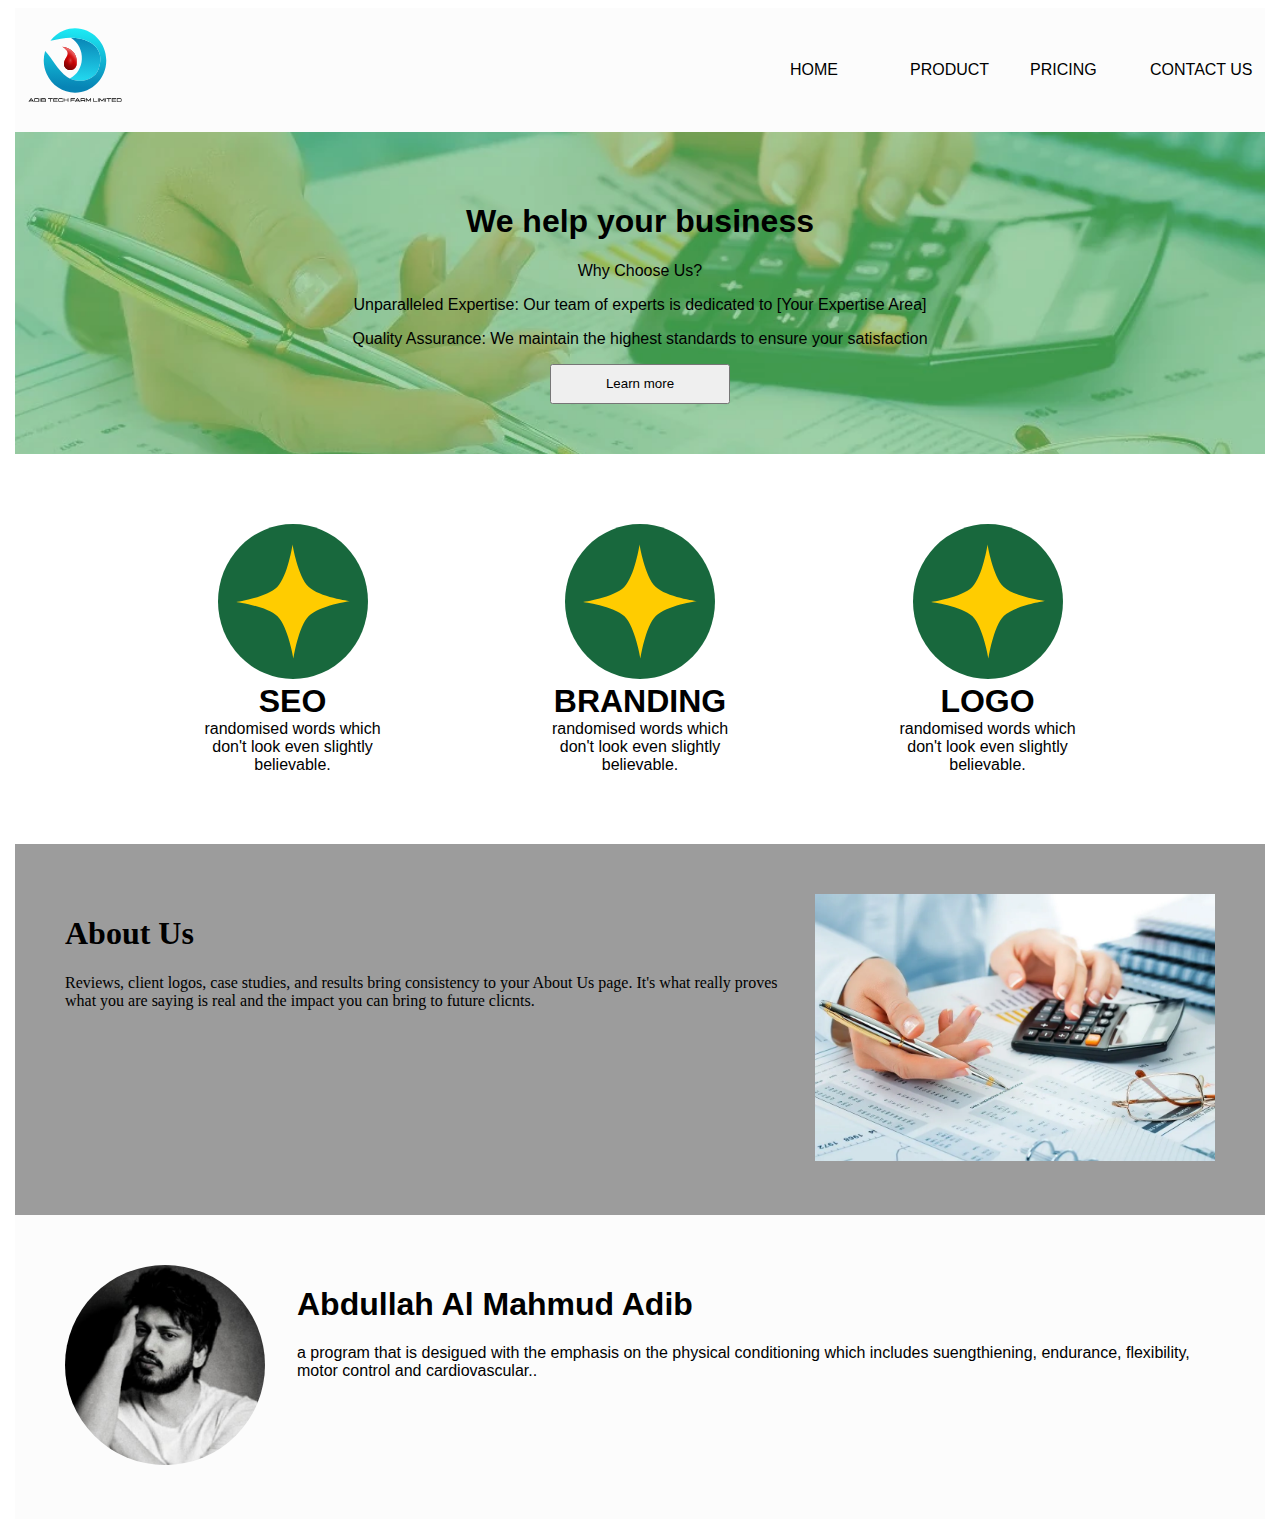
<file: index.html>
<!DOCTYPE html>
<html>
    <head>
        <title>Home</title>
    </head>
    <link rel="stylesheet" href="style.css">
    <style></style>
    <body>
        <div id="wrapper">
        <div class="header">
            <div class="icon">
                <a href="index.html"><img src="img/logo.svg" alt="logo" width="100px"></a>
            </div>
            <div class="nav">
                <div class="navb"><a class="nav" href="index.html">home</a></div>
                <div class="navb"><a class="nav" href="product.html">product</a></div>
                <div class="navb"><a class="nav" href="pricing.html">pricing</a></div>
                <div class="navb"><a class="nav" href="contact.html">contact us</a></div>
            </div>
        </div>
        <div class="intro">
            <div class="int">
                <h1 class="inth">We help your business</h1>
                <p>Why Choose Us? </p>
                <p>Unparalleled Expertise: Our team of experts is dedicated to [Your Expertise Area]</p>
                <p>Quality Assurance: We maintain the highest standards to ensure your satisfaction</p>
                <a href="learn.html"><button>Learn more</button></a>
            </div>
        </div>
        <div class="serbox">
            <div class="ser">
                <img src="img/Star.svg" width="150px"  alt="img" >
                <br/>
                <span class="head">SEO</span>
                <br/>
                randomised words which don't look even slightly believable.
            </div>
            <div class="ser">
                <img src="img/Star.svg" width="150px"  alt="img" >
                <br/>
                <span class="head">branding</span>
                <br/>
                randomised words which don't look even slightly believable.
            </div>
            <div class="ser">
                <img src="img/Star.svg" width="150px"  alt="img" >
                <br/>
                <span class="head">LOGO</span>
                <br/>
                randomised words which don't look even slightly believable.
            </div>
        </div>
        <div class="about">
            <div class="aboutd">
                <h1>About Us</h1>
                Reviews, client logos, case studies, and results bring consistency to your About Us page. 
                It's what really proves what you are saying is real and the impact you can bring to future clicnts.
            </div>
            <div>
                <img class="abouti" src="img/accounting.webp" alt="img">
            </div>
        </div>
        <div class="team">
            <div width="250px">
                <img class="profile" src="img/file.jpg" alt="">
            </div>
            <div class="teamd">
                <h1>Abdullah Al Mahmud Adib</h1>
                a program that is desigued with the emphasis on the
physical conditioning which includes suengthiening,
endurance, flexibility, motor control and cardiovascular..
            </div>
        </div>
        </div>
    </body>
</html>

<!-- 41 -->
</file>
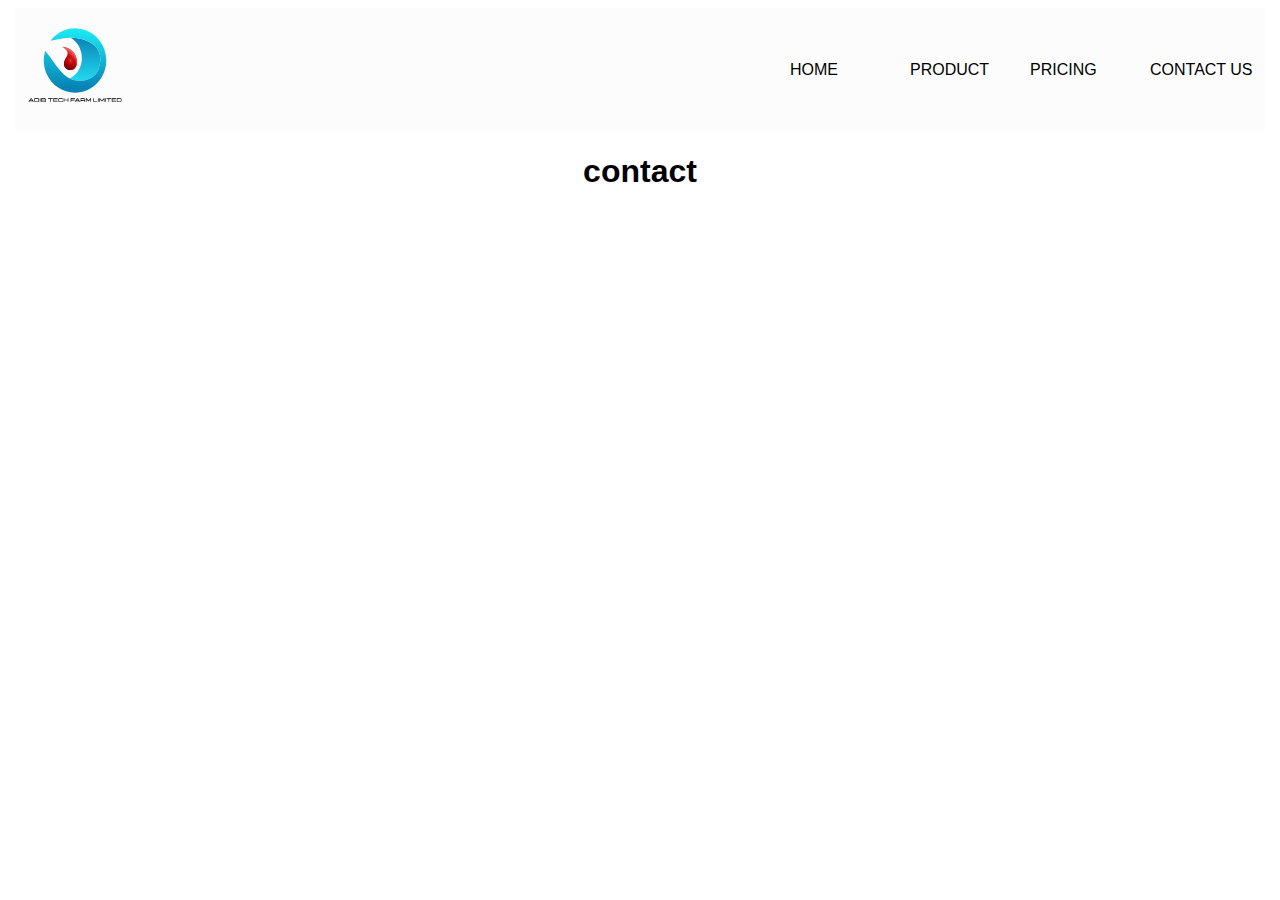
<file: contact.html>
<!DOCTYPE html>
<html>
    <head>
        <title>contact</title>
    </head>
    <link rel="stylesheet" href="style.css">
    <style></style>
    <body>
        <div id="wrapper">
        <div class="header">
            <div class="icon">
                <a href="index.html"><img src="img/logo.svg" alt="logo" width="100px"></a>
            </div>
            <div class="nav">
                <div class="navb"><a class="nav" href="index.html">home</a></div>
                <div class="navb"><a class="nav" href="product.html">product</a></div>
                <div class="navb"><a class="nav" href="pricing.html">pricing</a></div>
                <div class="navb"><a class="nav" href="contact.html">contact us</a></div>
            </div>
        </div>
        <div>
            <h1>contact</h1>
        </div>
        </div>
    </body>
</html>
</file>
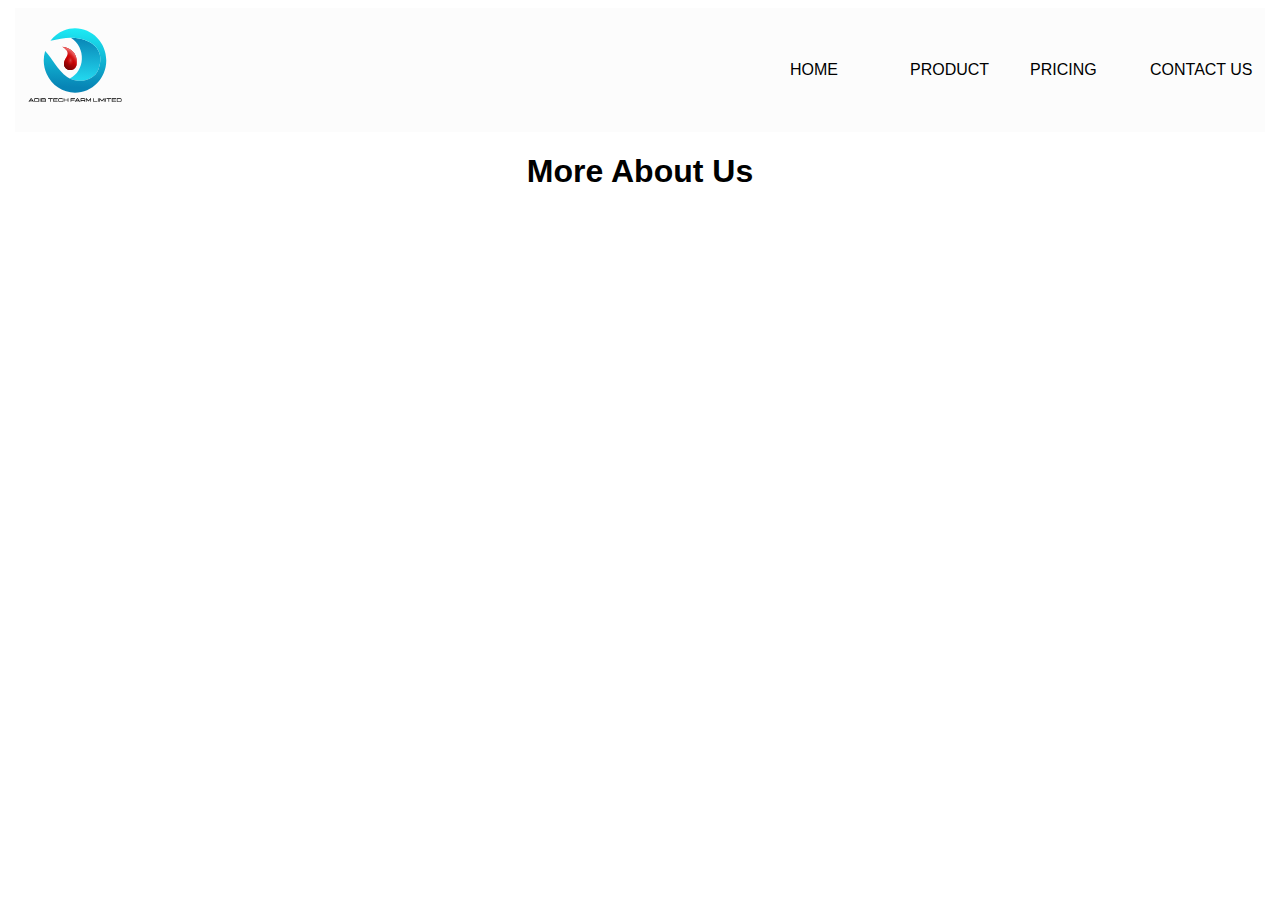
<file: learn.html>
<!DOCTYPE html>
<html>
    <head>
        <title>More</title>
    </head>
    <link rel="stylesheet" href="style.css">
    <style></style>
    <body>
        <div id="wrapper">
        <div class="header">
            <div class="icon">
                <a href="index.html"><img src="img/logo.svg" alt="logo" width="100px"></a>
            </div>
            <div class="nav">
                <div class="navb"><a class="nav" href="index.html">home</a></div>
                <div class="navb"><a class="nav" href="product.html">product</a></div>
                <div class="navb"><a class="nav" href="pricing.html">pricing</a></div>
                <div class="navb"><a class="nav" href="contact.html">contact us</a></div>
            </div>
        </div>
        <div>
            <h1>More About Us</h1>
        </div>
        </div>
    </body>
</html>
</file>
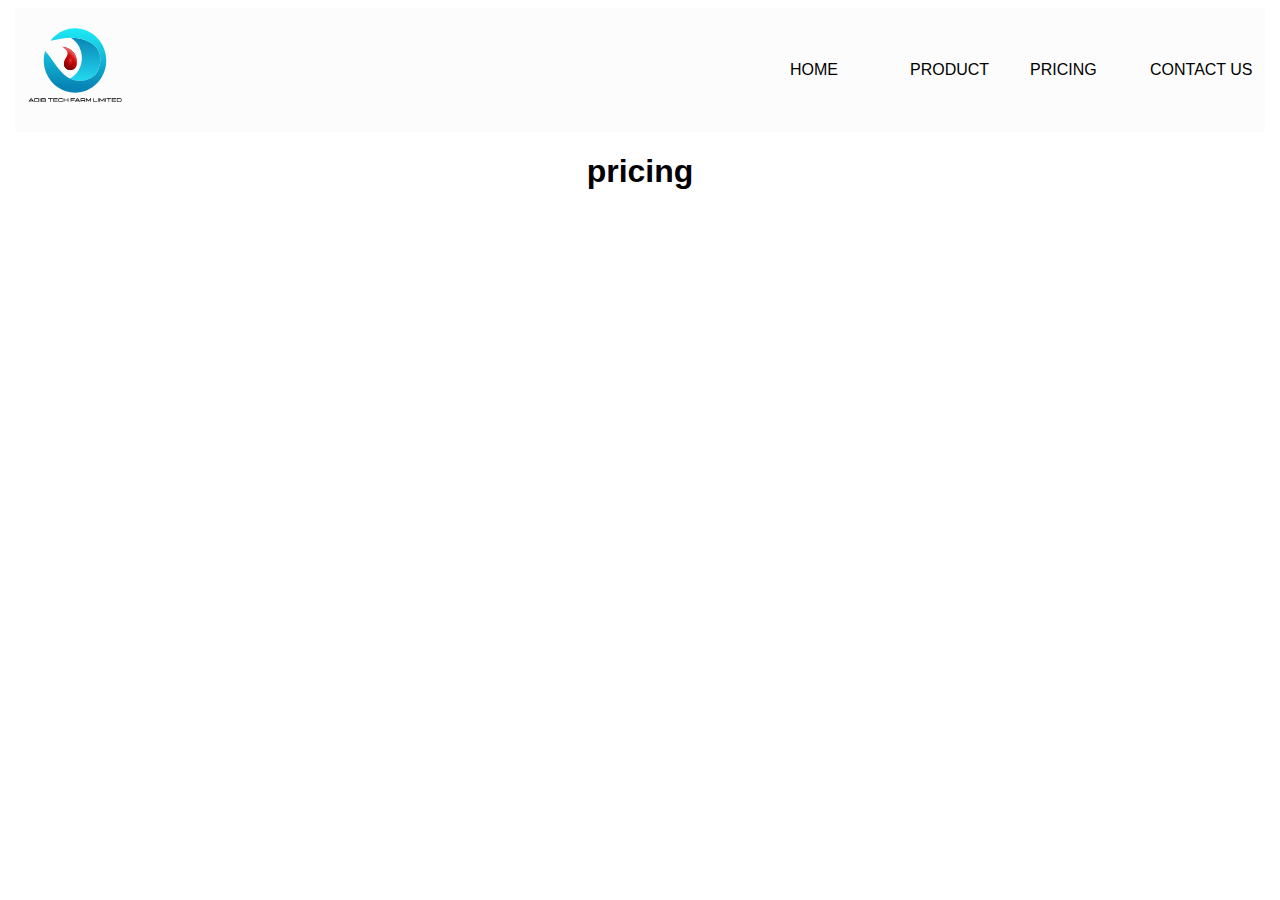
<file: pricing.html>
<!DOCTYPE html>
<html>
    <head>
        <title>contact</title>
    </head>
    <link rel="stylesheet" href="style.css">
    <style></style>
    <body>
        <div id="wrapper">
        <div class="header">
            <div class="icon">
                <a href="index.html"><img src="img/logo.svg" alt="logo" width="100px"></a>
            </div>
            <div class="nav">
                <div class="navb"><a class="nav" href="index.html">home</a></div>
                <div class="navb"><a class="nav" href="product.html">product</a></div>
                <div class="navb"><a class="nav" href="pricing.html">pricing</a></div>
                <div class="navb"><a class="nav" href="contact.html">contact us</a></div>
            </div>
        </div>
        <div>
            <h1>pricing</h1>
        </div>
        </div>
    </body>
</html>
</file>
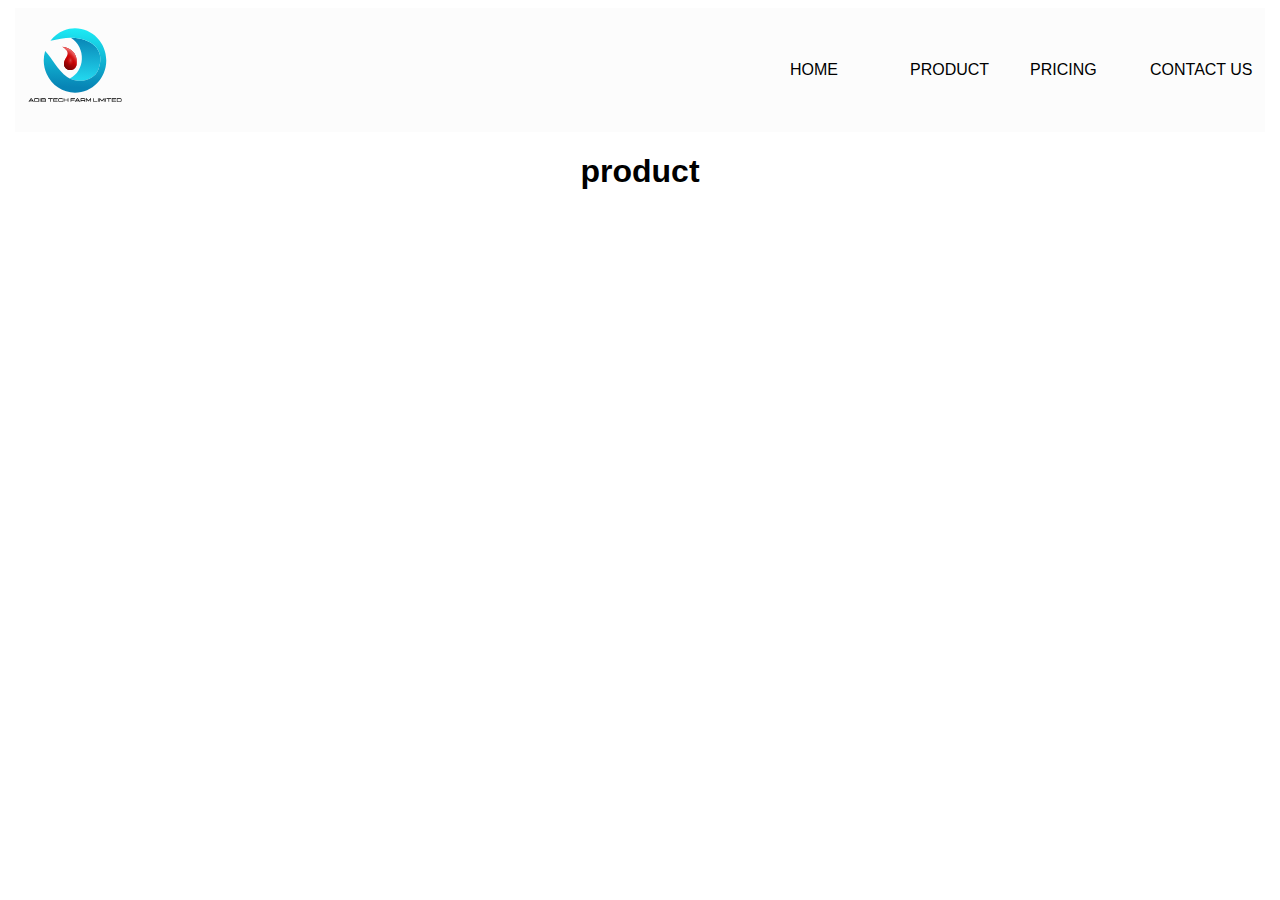
<file: product.html>
<!DOCTYPE html>
<html>
    <head>
        <title>product</title>
    </head>
    <link rel="stylesheet" href="style.css">
    <style></style>
    <body>
        <div id="wrapper">
        <div class="header">
            <div class="icon">
                <a href="index.html"><img src="img/logo.svg" alt="logo" width="100px"></a>
            </div>
            <div class="nav">
                <div class="navb"><a class="nav" href="index.html">home</a></div>
                <div class="navb"><a class="nav" href="product.html">product</a></div>
                <div class="navb"><a class="nav" href="pricing.html">pricing</a></div>
                <div class="navb"><a class="nav" href="contact.html">contact us</a></div>
            </div>
        </div>
        <div>
            <h1>product</h1>
        </div>
        </div>
    </body>
</html>
</file>
<file: style.css>
#wrapper{
font-family: Arial, Helvetica, sans-serif;
}
.header{
    background-color: rgb(252, 252, 252);
    display: flex;
    justify-content: space-between;
}
.icon{
    padding: 10px;
}
div.nav{
    display: flex;
    /* justify-content: space-evenly;
    flex-direction: column; */
    align-self: center;
}
.intro{
    display: flex;
    background-color: rgb(252, 252, 252);
    /* flex-direction: column; */
    justify-content: center;
}
.navb{
    width: 120px;
}
a.nav{
    padding-left: 5px;
    padding-right: 5px;
    padding-bottom: 20px;
    padding-top: 20px;
    text-decoration: none;
    text-transform: uppercase;
    color: black;
}
div.int{
    width: 1150px;
    text-align: center;
    background-image: url(img/accounting1.webp);
    background-repeat: no-repeat;
    background-size: cover;
    background-position: center;
    padding: 50px;
}
h1.int{
    text-transform: uppercase;
}
.serbox{
    /* width: 1150px; */
    display: flex;
    justify-content: space-evenly;
    padding: 50px;
    flex-wrap: wrap;
}
div.ser{
    width: 200px;
   text-align: center;
   padding: 20px;
}
span.head{
    font-weight: bold;
    font-size: 200%;
    text-transform: uppercase;
}
.about{
    /* width: 1150px; */
    font-family: 'Times New Roman', Times, serif;
    display: flex;
    justify-content: center;
    background-color: rgb(156, 156, 156);
    padding: 50px;
}
.aboutd{
    padding-right: 32px;
}
.abouti{
    width: 400px;
}
.team{
    /* width: 1150px; */
    display: flex;
    background-color: rgb(252, 252, 252);
    justify-content: space-evenly;
    padding: 50px;
}
.teamd{
    padding-left: 32px;
}
.profile{
    width: 200px;
    border-radius: 50%;
}
button{
    width: 180px;
    height: 40px;
}

 @media (min-width: 1250px) {
    #wrapper{
        display: flex;
        flex-direction: column;
        justify-content: center;
        align-items: center;
    }
    .header{
        width: 1250px;
    }    
    div.int{
        width: 1150px;
    }
    .serbox{
        width: 1150px;
    }
    .about{
        width: 1150px;
    }
    .team{
        width: 1150px;
    }
 }
 @media (max-width: 800px) {
    .about{
        flex-wrap: wrap;
    }
    .team{
        flex-wrap: wrap;
    }
    div.nav{
        flex-wrap: wrap;
    }    
    .aboutd{
        padding-right: 0px;
        padding-bottom: 32px;
    }
    .abouti{
        width: 95%;
    }    
    .teamd{
        padding-left: 0%;
    }    
 }
</file>
